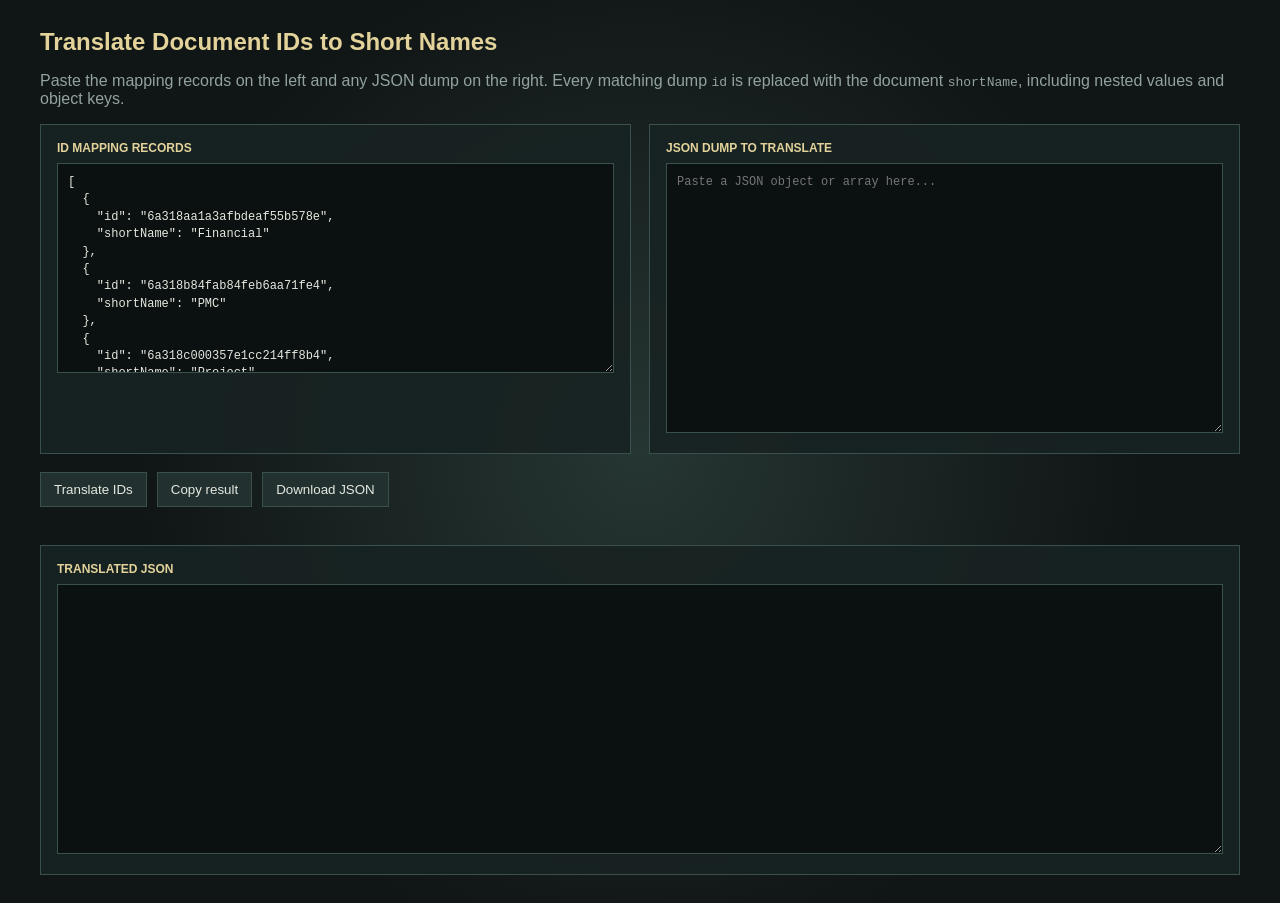
<file: translate-document-ids.html>
<!doctype html>
<html lang="en">
  <head>
    <meta charset="UTF-8" />
    <meta name="viewport" content="width=device-width, initial-scale=1.0" />
    <title>Translate Document IDs to Short Names</title>
    <style>
      :root {
        --background: #101515;
        --panel: #172222;
        --border: #39504d;
        --text: #e4e8df;
        --muted: #92a39e;
        --accent: #c5a64b;
      }

      * {
        box-sizing: border-box;
      }
      body {
        margin: 0;
        padding: 28px;
        min-height: 100vh;
        background: radial-gradient(
          circle at center,
          #263632 0%,
          var(--background) 65%
        );
        color: var(--text);
        font-family: Arial, Helvetica, sans-serif;
      }
      main {
        width: min(1200px, 100%);
        margin: 0 auto;
      }
      h1 {
        margin: 0 0 8px;
        color: #e3d39b;
        font-size: 24px;
      }
      p {
        color: var(--muted);
      }
      .grid {
        display: grid;
        grid-template-columns: 1fr 1fr;
        gap: 18px;
      }
      .panel {
        padding: 16px;
        background: rgba(23, 34, 34, 0.92);
        border: 1px solid var(--border);
      }
      label {
        display: block;
        margin-bottom: 8px;
        color: #e3d39b;
        font-weight: bold;
        text-transform: uppercase;
        font-size: 12px;
      }
      textarea {
        width: 100%;
        min-height: 270px;
        padding: 10px;
        resize: vertical;
        background: #0b1111;
        border: 1px solid var(--border);
        color: var(--text);
        font:
          12px/1.45 Consolas,
          monospace;
      }
      #mapping {
        min-height: 210px;
      }
      .actions {
        display: flex;
        flex-wrap: wrap;
        gap: 10px;
        margin: 18px 0;
      }
      button {
        padding: 9px 13px;
        background: #223030;
        border: 1px solid var(--border);
        color: var(--text);
        cursor: pointer;
      }
      button:hover {
        border-color: var(--accent);
        background: #31433f;
      }
      #status {
        min-height: 20px;
        color: var(--muted);
      }
      .error {
        color: #e77d70;
      }
      @media (max-width: 760px) {
        body {
          padding: 16px;
        }
        .grid {
          grid-template-columns: 1fr;
        }
      }
    </style>
  </head>
  <body>
    <main>
      <h1>Translate Document IDs to Short Names</h1>
      <p>
        Paste the mapping records on the left and any JSON dump on the right.
        Every matching dump <code>id</code> is replaced with the document
        <code>shortName</code>, including nested values and object keys.
      </p>

      <div class="grid">
        <section class="panel">
          <label for="mapping">ID mapping records</label>
          <textarea id="mapping" spellcheck="false">
[
  {
    "id": "6a318aa1a3afbdeaf55b578e",
    "shortName": "Financial"
  },
  {
    "id": "6a318b84fab84feb6aa71fe4",
    "shortName": "PMC"
  },
  {
    "id": "6a318c000357e1cc214ff8b4",
    "shortName": "Project"
  },
  {
    "id": "6a318c4787bb92f2d5f13088",
    "shortName": "Blueprints"
  },
  {
    "id": "6a318c7d1ee27abd10b8c6d8",
    "shortName": "Test"
  },
  {
    "id": "6a318c87a7e717b20bcda2df",
    "shortName": "User"
  },
  {
    "id": "6a318c87a8e42ee82c93d1c6",
    "shortName": "Medical"
  },
  {
    "id": "6a318c88c4e0f26c1820632c",
    "shortName": "Technical"
  }
]</textarea
          >
        </section>

        <section class="panel">
          <label for="input">JSON dump to translate</label>
          <textarea
            id="input"
            spellcheck="false"
            placeholder="Paste a JSON object or array here..."
          ></textarea>
        </section>
      </div>

      <div class="actions">
        <button id="translate" type="button">Translate IDs</button>
        <button id="copy" type="button">Copy result</button>
        <button id="download" type="button">Download JSON</button>
      </div>
      <div id="status" aria-live="polite"></div>

      <section class="panel">
        <label for="output">Translated JSON</label>
        <textarea id="output" spellcheck="false" readonly></textarea>
      </section>
    </main>

    <script>
      const mappingInput = document.querySelector("#mapping");
      const input = document.querySelector("#input");
      const output = document.querySelector("#output");
      const status = document.querySelector("#status");

      function parseJson(text, label) {
        try {
          return JSON.parse(text);
        } catch (error) {
          throw new Error(`${label} is not valid JSON: ${error.message}`);
        }
      }

      function buildMap(records) {
        if (!Array.isArray(records)) {
          throw new Error("The mapping must be a JSON array.");
        }

        const idMap = new Map();
        records.forEach((record, index) => {
          if (
            !record ||
            typeof record.id !== "string" ||
            typeof record.shortName !== "string"
          ) {
            throw new Error(
              `Mapping record ${index + 1} needs string id and shortName fields.`,
            );
          }
          idMap.set(record.id, record.shortName);
        });
        return idMap;
      }

      function translate(value, idMap, stats) {
        if (typeof value === "string" && idMap.has(value)) {
          stats.replaced += 1;
          return idMap.get(value);
        }
        if (Array.isArray(value))
          return value.map((item) => translate(item, idMap, stats));
        if (value && typeof value === "object") {
          return Object.fromEntries(
            Object.entries(value).map(([key, child]) => {
              const translatedKey = idMap.has(key) ? idMap.get(key) : key;
              if (translatedKey !== key) stats.replaced += 1;
              return [translatedKey, translate(child, idMap, stats)];
            }),
          );
        }
        return value;
      }

      function translateDump() {
        try {
          const idMap = buildMap(parseJson(mappingInput.value, "Mapping"));
          const dump = parseJson(input.value, "Dump");
          const stats = { replaced: 0 };
          output.value = JSON.stringify(translate(dump, idMap, stats), null, 2);
          status.className = "";
          status.textContent = `Translated ${stats.replaced} ID value${stats.replaced === 1 ? "" : "s"} to short names using ${idMap.size} mapping record${idMap.size === 1 ? "" : "s"}.`;
        } catch (error) {
          output.value = "";
          status.className = "error";
          status.textContent = error.message;
        }
      }

      document
        .querySelector("#translate")
        .addEventListener("click", translateDump);
      document.querySelector("#copy").addEventListener("click", async () => {
        if (!output.value) translateDump();
        if (!output.value) return;
        await navigator.clipboard.writeText(output.value);
        status.className = "";
        status.textContent = "Translated JSON copied to the clipboard.";
      });
      document.querySelector("#download").addEventListener("click", () => {
        if (!output.value) translateDump();
        if (!output.value) return;
        const blob = new Blob([output.value], { type: "application/json" });
        const link = document.createElement("a");
        link.href = URL.createObjectURL(blob);
        link.download = "translated-document-ids.json";
        link.click();
        URL.revokeObjectURL(link.href);
      });
    </script>
  </body>
</html>
</file>
